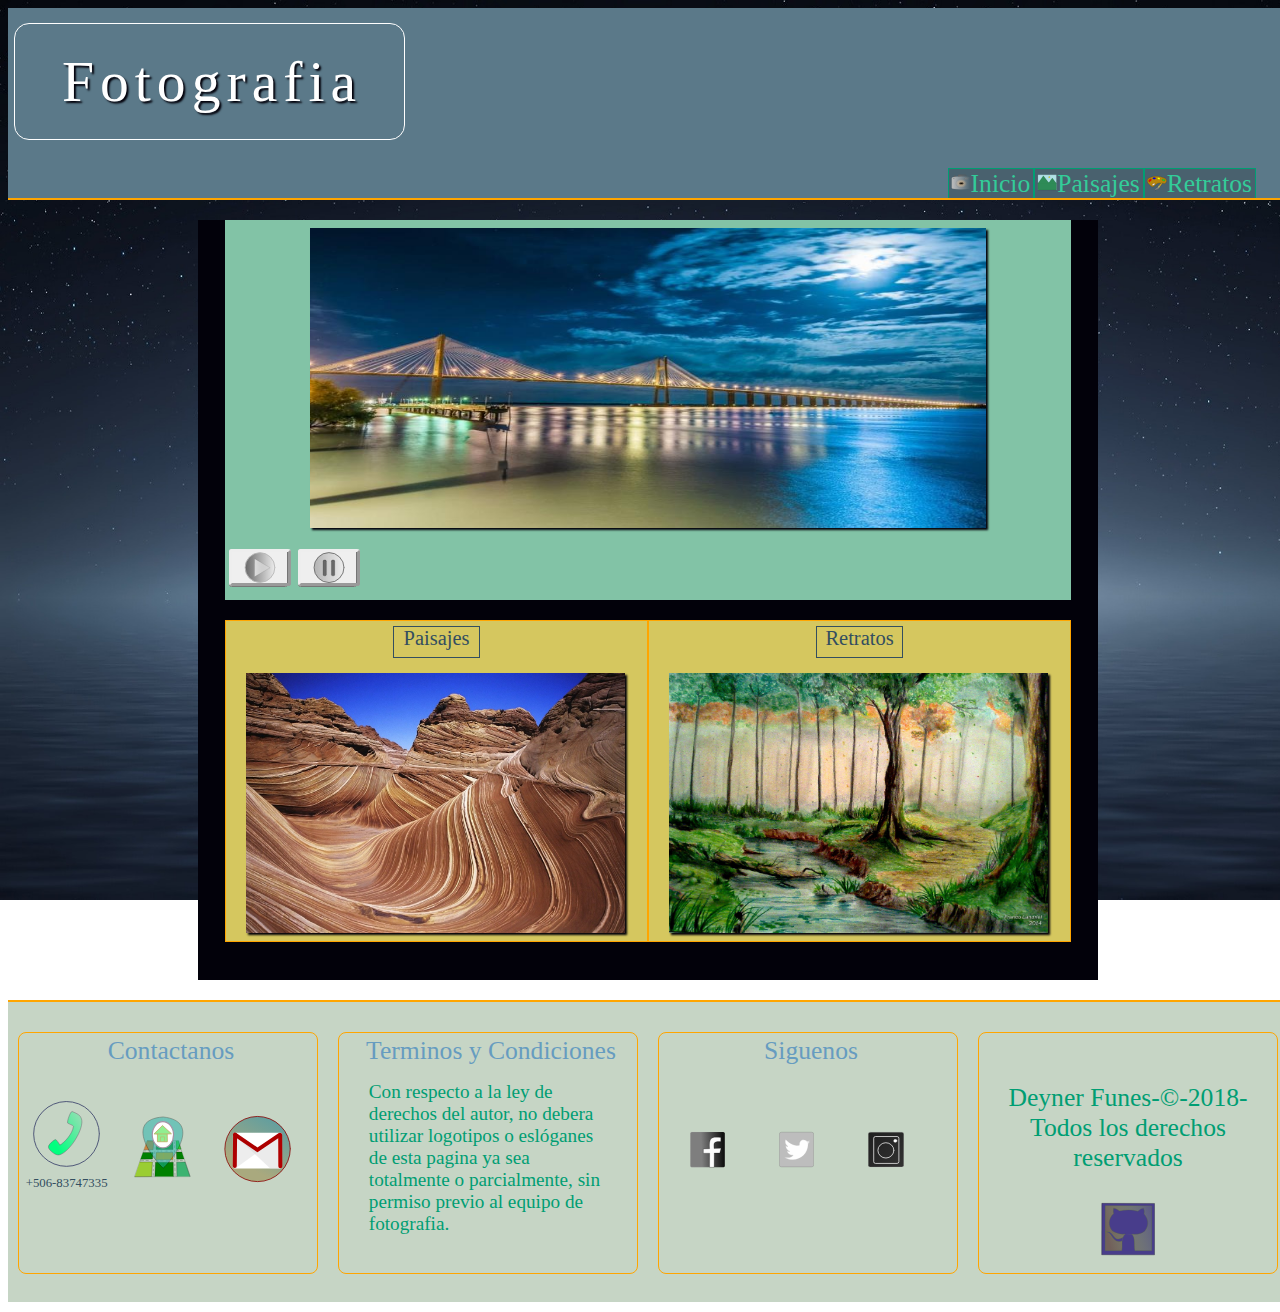
<file: Proyecto CSS y diseño web responsivo/Index.html>
<!doctype html>

<html>

<head>
	
<meta charset="utf-8">
<meta name="viewport" content="width=device-width, user-scalable=yes initial-scale=1.0">

<link href="css/index.css" rel="Stylesheet" type="text/css">
  
 
<title>Fotografía</title>

</head>


<body>

	

<header>

	<div class="title">


		<h1>Fotografia</h1>

	</div>

	

	<div id="menu">

	<nav>

	<li><a href=Index.html><img src="./icons/fotografia.svg" width="30px" height="30px">Inicio</a></li>
	<li><a href="Paisaje.html"><img src="./icons/paisaje.svg" width="30px" height="30px">Paisajes</a></li>
	<li><a href="Retratos.html"><img src="./icons/retrato.svg" width="30px" height="30px">Retratos</a></li>

	</nav>

	</div>


	</header>



	<div id="contenido">

 	<figure>

		<div id="img1">

			<a href=""><img src="./fotografia/argentina.jpg" height="300px" id="fotografia" width="600px"></a>

			<button id="boton1" onclick="Comenzar()"><img src="./icons/play.svg" width="38px" height="30px" title="reproducir"></button>
			<button id="boton2" onclick="Terminar()"><img src="./icons/stop.svg" title="detener"></button>

		</div>
	
	
	<div class="picture">

	<div class="img2">
			<h1>Paisajes</h1>
			<a href=""><img src="./paisajes/arizona.jpg" id="paisajes" title="Paisajes" width="400px" height="250px"></a>
			
		</div>


		<div class="img3">
			<h1>Retratos</h1>
			<a href=""><img src="./retratos/forest.jpg" width="400px" height="250px" title="Retratos"></a>
		</div>	
	</div>

	</figure>

	</div>

	<footer>
		
	
		<div id="contactos">
			<h1>Contactanos</h1>

			<div id="cellphone">
				<img src="./icons/phone.svg" title="cellphone">
				<div>+506-83747335</div>

			</div>

			<div id="adress">

				<a href="https://goo.gl/maps/NHVbmFC8GJL2" target="_blank">
					<img src="./icons/adress.svg" title="direccion">

				</a>

			</div>

			<div id="email">
				  
			<a href="https://myaccount.google.com/" target="_blank">
				<img src="./icons/gmail.svg" title="email">

			</a>
			
			</div>
			
		</div>	


		<div id="politicas">
			<h1>Terminos y Condiciones</h1>
			<p>Con respecto a la ley de derechos del autor, no debera utilizar logotipos o eslóganes de esta pagina ya sea totalmente o parcialmente, sin permiso previo al equipo de fotografia.</p>
		</div>


	<div id="redes_sociales">
		<h1>Siguenos</h1>

	<nav>

		<li>
			<a href="https://m.facebook.com/profile.php?id=100003161313562" target="_blank">
				<img src="./icons/facebook.svg" width="50px" height="50px" title="facebook">
		 </a>

	</li>


	<li>
		<a href="https://twitter.com/FunesDey" target="_blank">
			<img src="./icons/twitter.svg" width="50px" height="50px" title="twitter">
		</a>
	</li>

	<li>
		<a href="https://www.instagram.com/deynefunes529" target="_blank">
				<img src="./icons/Instagram.svg" width="50px" height="50px" title="Instagram">
		</a>
	</li>
				
	</nav>	

	</div>

 		
 		
		<div id="Derechos">	
			<p>Deyner Funes-&copy-2018-Todos los derechos reservados </p>

			<div id="git">
			<a href=""><img src="icons/github.svg" title="ver en github"></a>
			</div>
		</div>

		

	</footer> 


</body>


<script src="./Js/Image.js"></script> 


</html>
</file>
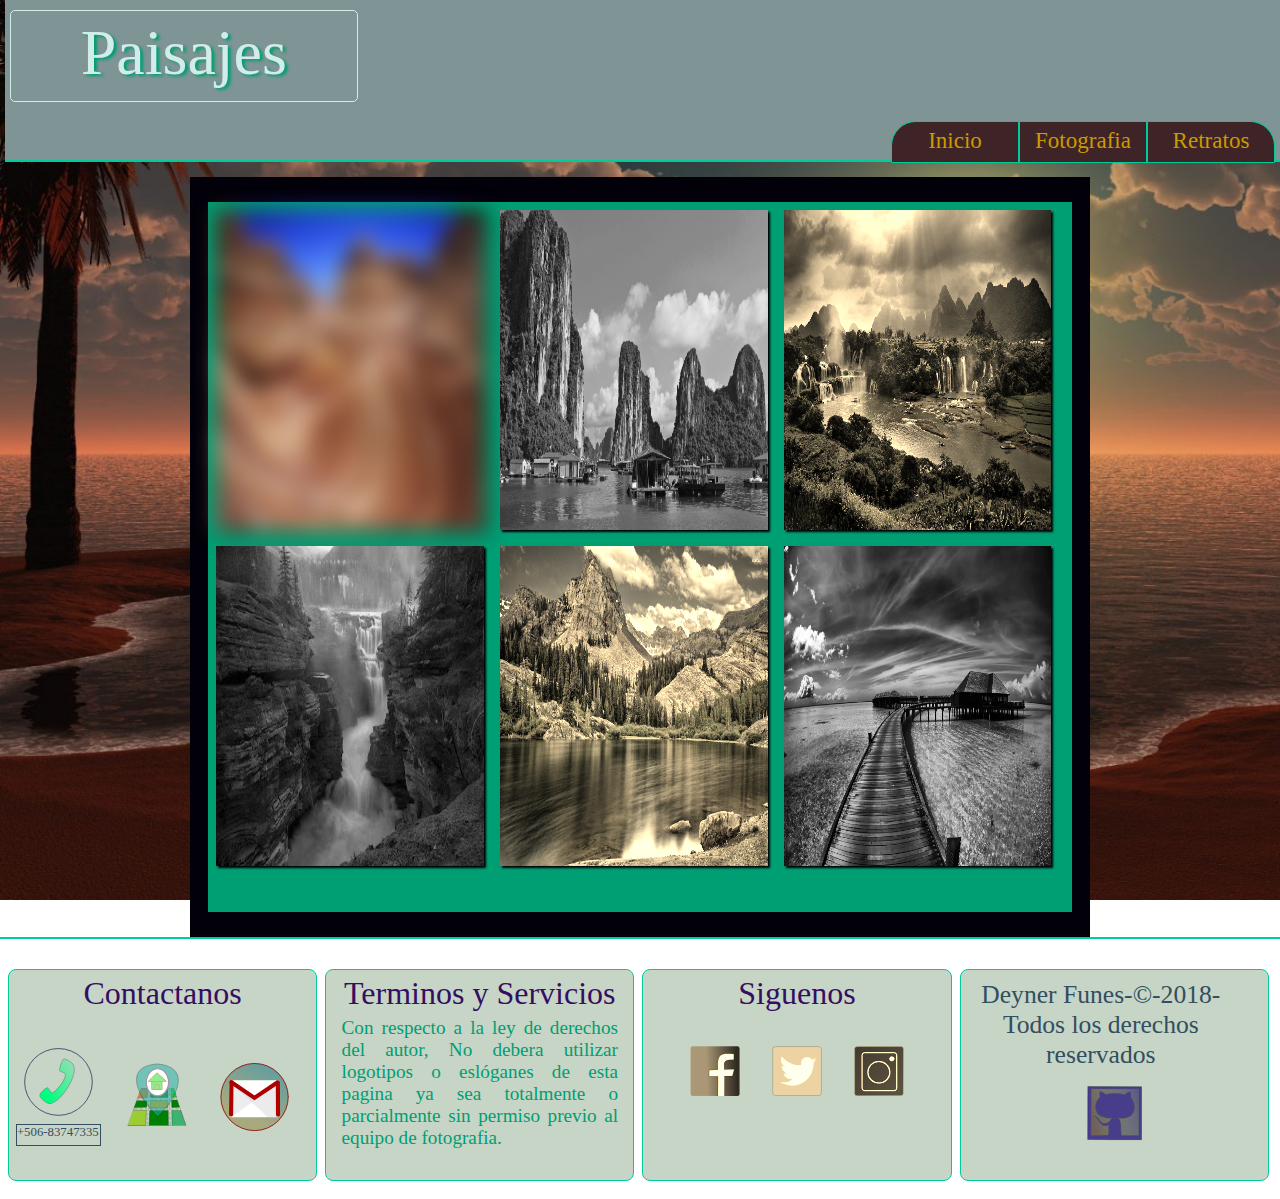
<file: Proyecto CSS y diseño web responsivo/Paisaje.html>
<!Doctype html>
<html>
<head>
<meta name="viewport" content="width=device-width" initial-scale=1.0, user-scalable="no">
<link href="css/Psjs.css" rel="stylesheet" type="text/css">
<title>Paisajes</title>

</head>

<body>


<header>

 

	<h1>Paisajes</h1>

<div class="menu">

	<nav>
		<li><a href="Paisaje.html">Inicio</a></li>
		<li><a href="Index.html" id="link">Fotografia</a></li>
		<li><a href="retratos.html">Retratos</a></li>
	</nav>

</div>

</header>


<div id="contenido">

<section>

	<div class="gallery">

		<div id="pic1">
			<a href=""><img src="./paisajes/arizona.jpg" title="imagen 1 blur effect"></a>
		</div>

		<div id="pic2">
			<a href=""><img src="./paisajes/EB7.jpg" title="imagen 2 grayscale effect"></a>
		</div>

		<div id="pic3">
			<a href=""><img src="./paisajes/nature.jpg" title="imagen 3 sepia effect"></a>
		</div>

		<div id="pic4">
			<a href=""><img src="./paisajes/paisaje.jpg" title="imagen 4 grayscale effect"></a>
		</div>
		
		<div id="pic5">
			<a href=""><img src="./paisajes/psj.jpg" title="imagen 5 sepia effect"></a>	
		</div>

		<div id="pic6">
			<a href=""><img src="./paisajes/stalpob.jpg" title="imagen 6 grayscale effect"></a>
		</div>
		
	</div>

</section>

</div>

<footer>

	<div id="contactos">
			<h1>Contactanos</h1>

			 
			<div id="cellphone">
				<img src="./icons/phone.svg" title="cellphone">
				<div>+506-83747335</div>
			</div>

			<div id="adress">
				<a href="https://goo.gl/maps/NHVbmFC8GJL2" target="_blank"><img src="./icons/adress.svg" title="direccion"></a>
			</div>

			<div id="email">
				  
			<a href="https://myaccount.google.com/" target="_blank">
				<img src="./icons/gmail.svg" title="email">
			</a>
			
			</div>

		</div>
		

		<div id="politicas">
			<h1>Terminos y Servicios</h1>

			<p>Con respecto a la ley de derechos del autor, No debera utilizar logotipos o eslóganes de esta pagina ya sea totalmente o parcialmente sin permiso previo al equipo de fotografia.</p>
			
		</div>

	<div id="redessociales">
		<h1>Siguenos</h1>

	<nav>

		<li>
			<a href="https://m.facebook.com/profile.php?id=100003161313562" target="_blank">
				<img src="./icons/facebook.svg" width="50px" height="50px" title="facebook">
		 </a>

	</li>


	<li>
		<a href="https://twitter.com/FunesDey" target="_blank">
			<img src="./icons/twitter.svg" width="50px" height="50px" title="twitter">
		</a>
	</li>

	<li>
		<a href="https://www.instagram.com/deynefunes529" target="_blank">
				<img src="./icons/Instagram.svg" width="50px" height="50px" title="Instagram">
		</a>
	</li>
				
	</nav>	

	</div>

 
		<div id="derechos">	
			<p>Deyner Funes-&copy-2018-Todos los derechos reservados </p>

			<div id="git">
			<a href=""><img src="icons/github.svg"></a>
		</div>
		</div>

		

</footer>



</body>


</html>
</file>
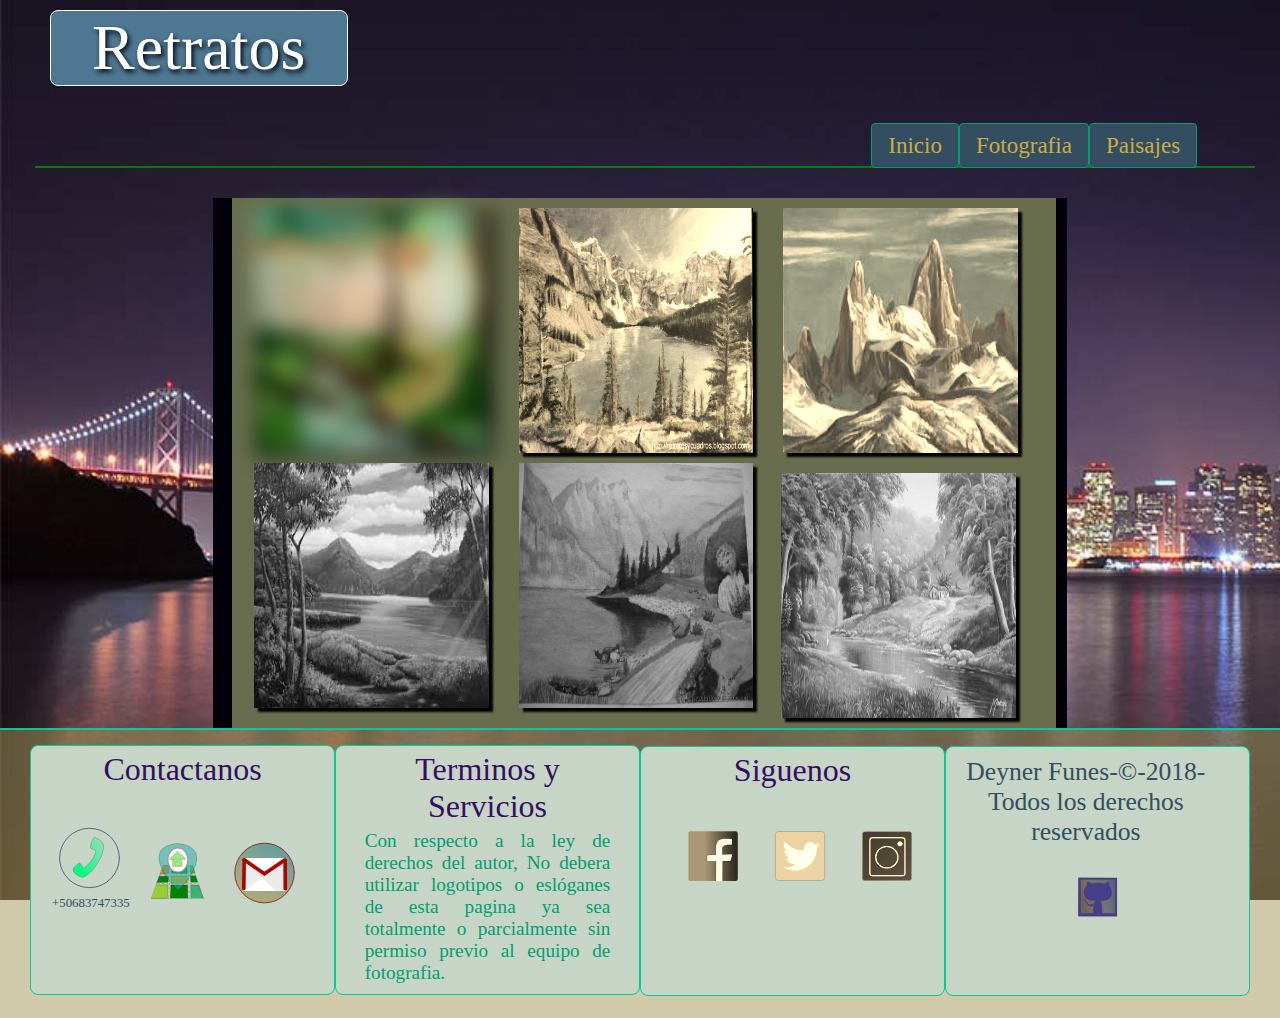
<file: Proyecto CSS y diseño web responsivo/Retratos.html>
<!doctype html>

<html>

<head>

<meta charset="utf-8">
<meta name="viewport" content="width=device-width, initial-scale=1, shrink-to-fit=no">

<title>Retratos</title>

<link href="css/retratos.css" rel="Stylesheet" type="text/css">
<link rel="stylesheet" type="text/css" href="css/bootstrap.min.css">

</head>

<body>
	<div class="container clearfix col-12">

	<header class="cabecera col-lg-12 col-md-12 col-sm-12 col-xs-12 mb-sm-2">
		
		<div class="title col-12 mb-sm-2">


		<h1 class="titulo col-lg-3 col-md-4 col-sm-6 col-xs-3 mt-4 mb-xs-3 mb-sm-1 mt-sm-2">Retratos</h1>

		</div>
		  
		<div class="nav-box col-12 float-lg-right mt-sm-10">

			<nav class="nav col-lg-4 d-flex align-items-end float-lg-right justify-content-center col-md-6 col-sm-6 mt-sm-3">

			<li class="nav-item"><a class="nav-link btn btn-primary" href="retratos.html">Inicio</a></li> 
			<li class="nav-item"><a class="nav-link btn btn-primary" href="Index.html">Fotografia</a></li>
			<li class="nav-item"><a class="nav-link btn btn-primary" href="Paisaje.html">Paisajes</a></li>

			</nav>
		 </div>
	</header>
</div>

<div class="contenido col-12 col-lg-8">

		<div class="row col-12 ml-1">


			<div class="column1 col-lg-4 col-md-4 col-sm-12 col-xs-12">

			<img src="./retratos/forest.jpg" id="image1" class="img-responsive" width="100%" height="245px" title="img1">
			<img src="./retratos/fors.jpg" id="image2" class="img-responsive" width="100%" height="245px" title="img2">

		</div>

			<div class="column2  col-lg-4 col-md-4 col-sm-12 col-xs-12">

			<img src="./retratos/lake.jpg" id="image3" class="img-responsive" width="100%" height="245px" title="img3">
			<img src="./retratos/retrato.jpg" id="image4" class="img-responsive" width="100%" height="245px" title="img4">

		</div>

			<div class="column3 col-lg-4 col-md-4 col-sm-12 col-xs-12">

			<img src="./retratos/rocallosas.jpg" id="image5" class="img-responsive" width="100%" height="245px" title="img5">
			<img src="./retratos/brasilforest.jpg" id="image6" class="img-responsive float-md-right" width="100%" height="245px" title="img6">

		</div>
	</div>

</div>

<footer class="col-xl-12 col-lg-12 col-md-12 col-sm-12 col-xs-12 mr-0 ml-0">


	<div class="foot1 col-xl-12 col-lg-12 col-md-12 col-sm-12 col-xs-12 m-0">

	<div class="contactos col-xl-3 col-lg-3 col-md-6 col-sm-12 col-xs-12">
			<h1>Contactanos</h1>

			 
			<div id="cellphone">
				<img src="./icons/phone.svg" title="cellphone">
				<div>+50683747335</div>
			</div>

			<div id="adress">
				<a href="https://goo.gl/maps/NHVbmFC8GJL2" target="_blank"><img src="./icons/adress.svg" title="direccion"></a>
			</div>

			<div id="email">
				  
			<a href="https://myaccount.google.com/" target="_blank">
				<img src="./icons/gmail.svg" title="email">
			</a>
			
			</div>

		</div>

		

		<div class="politicas col-xl-3 col-lg-3 col-md-6 col-sm-12 col-xs-12">
			<h1>Terminos y Servicios</h1>

			<p>Con respecto a la ley de derechos del autor, No debera utilizar logotipos o eslóganes de esta pagina ya sea totalmente o parcialmente sin permiso previo al equipo de fotografia.</p>
			
		</div>
 
	</div>


    <div class="foot2 col-xl-12 col-lg-12 col-md-12 col-sm-12 col-xs-12">


	<div class="redessociales col-xl-3 col-lg-3 col-md-6 col-sm-12 col-xs-12">
		<h1>Siguenos</h1>

	<nav>

		<li class="nav-item col-4 col-md-4 col-sm-4 col-xs-12">
			<a href="https://m.facebook.com/profile.php?id=100003161313562" target="_blank">
				<img src="./icons/facebook.svg" width="50px" height="50px" title="facebook">
		 </a>

	</li>


	<li class="nav-item col-4 col-md-4 col-sm-4 col-xs-12">
		<a href="https://twitter.com/FunesDey" target="_blank">
			<img src="./icons/twitter.svg" width="50px" height="50px" title="twitter">
		</a>
	</li>

	<li class="nav-item col-4 col-md-4 col-sm-4 col-xs-12">
		<a href="https://www.instagram.com/deynefunes529" target="_blank">
				<img src="./icons/Instagram.svg" width="50px" height="50px" title="Instagram">
		</a>
	</li>
				
	</nav>	

	</div>

 
		<div class="derechos col-xl-3 col-lg-3 col-md-6 col-sm-12 col-xs-12">	
			<p>Deyner Funes-&copy-2018-Todos los derechos reservados </p>

			<div id="git">
				<a href="#"><img src="icons/github.svg" title="Ver en github"></a>
			</div>


		</footer>

	</div>	

</div>
</div>

</body>

</html>
</file>
<file: Proyecto CSS y diseño web responsivo/css/index.css>
@charset "utf-8";

/*css document*/



@media(min-width:900px) {

body{
	width: 100%;	
	height: 960px;
	background-image: url(../Pics/Globe.jpg);
	background-size: cover;
	background-repeat: no-repeat;
	background-attachment: fixed;
}


header{

	width: 100%;
	height: 190px;
	margin: 5px 0px 5px 0px;
	background: #5b7989;
	border-bottom: 2px solid orange;
}

.title{
    width: 100%;
    height: 140px;
    margin: 1px 2px 2px 1px;

}



.title h1{
	width:30%; 
	color: white;
	height: 80px;
	text-align: center;
	font: 4.5vw "Dancing script";
	float: left;
	letter-spacing: 6px;
	padding: 25px 0px 10px 5px;
	margin: 15px 0px 1px 5px;
	text-shadow: #02010a 2px 2px 2px;
	border: 1px solid ;
	border-radius: 15px;
}

#menu{
	width: 28%;
	height: 45px;
	float: right;
	clear: both;
	margin: 12px 8px 1px 2px;	 
}

#menu nav{

	width: 100%;
	height: 40px;
	text-align: center; 
	margin: 5px 5px 1px 1px;
}	

#menu nav li{

	height: 40px;
	width: 34%;
	font: 2vw "Dancing script";	
	list-style: none; 
	padding: 0px 0px 0px 0px;
	margin: 3px -2px 1px -2px;
	background: hsla(0, 1%, 1%, 0.2); 
	border: 1px solid #009e73;
	border-bottom: none;
	display: inline;
}

#menu nav li a{
	width: 100%;
	height: 32px;
	color: #33CC99;
 	text-decoration: none;
 	
 	padding: 0px 0px 4px 0px;
 	margin: 0px 3px 2px 2px;
 	
}

#menu nav li a:hover{
	background-image: url(../Pics/Globe.jpg); 
	padding: 1px 3px 4px 2px;
	color: orange;
	border-radius: 3px;
	border: 1px solid orange;
	margin: -1px;
	border-bottom: none;
}

#menu nav li a img{
 	width: 20px;
 	height:20px;
 	padding-top: 5px;
	margin: 0px;
}

#contenido{
	width: 900px;
	margin: 0 auto;
	background-color:#02010a;
	height: 760px;
	margin: 15px auto 15px auto;	 
}


figure{
	width: 94%;
	height: 750px;
	margin: 20px auto 20px auto;
}

button{
	width: 7%;
	height: 38px;
	margin: 0px 2px 2px 4px;
		 
}
/*boton1 de reproducir y boton2 para detener*/
#boton1 img, #boton2 img{
	width: 130%;
	height: 31px;
	border: 3px outset;
	border-radius: 3px;
	margin: -3px 0px 7px -8px;
	filter: grayscale(100%);
}

#boton1 img:hover, #boton2 img:hover{
	filter: grayscale(0%);
	background-color:#669cc0;

}
#boton1 img:active, #boton2 img:active{
	border: 3px inset;
}

#img1{
	width: 100%;
	height: 380px;
	background-color: #82c3a6;
	 
}

#img h1{
	font: 3vw "Dancing Script";
	text-align: center;
	color: #334e60;

}

#img1 a img{
	width: 80%;
	height: 300px;
	margin: 1% 10% 2% 10%;
	box-shadow:  #02010a 2px 2px 2px;
}

.picture{
	display: flex;
	flex-direction: wrap;
	margin: 20px 0px 10px 0px;
}

.img2, .img3{

	width:50%;
	height:320px;
	color: #334e60;
	background-color: #d5c75f;
	border: 1px solid orange;
}
.img2 h1, .img3 h1{
	width: 20%;
	height: 30px;
	font: 1.6vw "Dancing Script";
	text-align: center;
	margin: 5px auto 0px;
	border: 1px solid
}

.img2 a img, .img3 a img{

	width: 90%;
	height: 260px;
	margin:15px 0px 0px 20px;
	box-shadow:  #02010a 2px 2px 2px;
}

.img2 a img:hover{

	transform: rotate(10deg);
	box-shadow: 5px 3px 5px #82c3a6;
	border: 2px  solid green;

	}

.img3 a img:hover{
	transform: translate(5px 20px);
	box-shadow: 6px 4px 5px #82c3a6;
	border:  2px solid orange;
}

footer{
	width: 100%;
	height: 300px;
	display: flex;
	margin: 5px 2px 10px 0px;
	float: left;
	border-top: 2px solid orange; 
	background-color: #C6d5c5;

}

 

#contactos, #politicas, #redes_sociales, #Derechos{
	
	width: 33%;
	height: 240px;
	float: left;
	background:#C6d5c5;
	border: 1px solid orange;
	border-radius: 8px;
	margin: 30px 10px 0px 10px;

}
 

#redes_sociales h1,#contactos h1, #politicas h1{ 

	width: 100%;
	font: 2vw "Dancing Script";
	text-align: center;
	color: #669cc0;
	margin: 3px;

}
#email, #adress, #cellphone{
	width: 32%;
	height: 100px;
	margin: auto;
	margin-top: 30px;
	float: left;
	 
}
#email img, #adress img, #cellphone img{
	
	width: 70%;
	height: 70px;
	margin-left: 15%;
	 
}
#adress img, #email img{
	margin-top: 15px;
}


#cellphone div{
	width: 100%;
	height: 40px;
	font: 1vw "Dancing Script";
	float: left;
	display: flex;
	clear: both;
	margin: 3% 0% 0% 7%;
	color: #334e60;
	 
}
#Derechos p{
	color: #009e73;
	text-align: center;
	font: 2vw "Dancing Script";
	margin-top: 50px;
 }

 #politicas p{
 	width: 80%;

 	text-align: justify-all;
 	margin: 15px auto 5px auto;
 	font: 1.5vw "Dancing script";
 	color: #009e73;

 }

#redes_sociales nav{

	width: 90%;
	height: 140px;
	display: flex;
	float: left;
	margin: 3px 1px 3px 9px; 
	
}

#redes_sociales nav li{

	width: 22%;
	list-style: none;
	float: left;
 
	margin: 10%  8% 10% 5%;
	height: 80px;		

}

#redes_sociales nav li a{
	width: 100%;
	height: 50px;	
	float: left;
	margin: 0% 8% 0% 0%;
	content: space-between;
	 
}

#redes_sociales nav li a img{
	width: 65%;
	height: 47px;
	margin: 50% 2% 0% 15%;
	text-decoration: none;
	float: left;
	filter: grayscale(100%);

}

#redes_sociales nav li a img:hover{
	filter: grayscale(0%);	
	background-color: #84ccc5; 
	width: 85%;
}
#git{
	width: 90%;
	height: 65px;
	text-align: center;
	margin: 2px auto 10px auto;
}

 #git a img{
	width: 20%;
	height: 60px;
	 
}


}


@media(min-width: 580px) and (max-width: 899px) {

body{
	width: 100%;	
	height: 960px;
	background-image: url(../Pics/Globe.jpg);
	background-size: cover;
	background-repeat: no-repeat;
	background-attachment: fixed;
}


header{

	width: 100%;
	height: 190px;
	margin: 0px 0px 15px 0px;
	background: #5b7989;
	border-bottom: 2px solid #a9c41e;
}

.title{
    width: 100%;
    height: 140px;
    margin: 1px auto 2px auto;

}



.title h1{
	width:80%; 
	color: white;
	height: 80px;
	text-align: center;
	font: 7.5vw "Dancing script";
	letter-spacing: 6px;
	padding: 20px 0px 5px 5px;
	margin: 15px auto 1px auto;
	text-shadow: #02010a 2px 2px 2px;
	border: 1px solid;
	border-radius: 15px;
}

#menu{
	width: 75%;
	height: 55px;
	clear: both;
	margin: 21px auto 1px auto;	 
}

#menu nav{

	width: 100%;
	height: 50px;
	text-align: center; 
	 
	margin: 8px 5px 1px 1px;
}	

#menu nav li{

	height: 40px;
	width: 34%;
	font: 3.4vw "Dancing script";	
	list-style: none; 
	margin: 5px -2px 5px -2px;
	background: hsla(0, 1%, 1%, 0.2); 
	border: 1px solid #009e73;
	border-bottom: none;
	display: inline;
}

#menu nav li a{
	width: 100%;
	height: 30px;
	color: #33CC99;
 	text-decoration: none;
 	padding-bottom: 0px;
 	margin: 0px 3px 2px 2px;
 	
}

#menu nav li a:hover{
	background-image: url(../Pics/Globe.jpg); 
	padding: 1px 3px 2px 2px;
	color: orange;
	border-radius: 3px;
	border: 1px solid #a9c41e;
	margin: -1px;
	border-bottom: none;
}

#menu nav li a img{
 	width: 20px;
 	height:20px;

 	padding-top: 5px;
	margin: 0px;
}

#contenido{
	width: 100%;
	margin: 0 auto;
	background-color:#02010a;
	height: 1120px;
	display: flex;
	margin: 15px auto; 
}


figure{
	width: 94%;
	height: 970px;
	margin: 20px auto 20px auto;
	
}

 

button{
	width: 45px;
	height: 38px;
	margin: -2px 20px 1px 8px;	 
	border: 2px solid;
	border-radius: 4px;
}
/*botones reproducir y detener*/
#boton1 img, #boton2 img{
	width: 40px;
	height: 38px;
	border: 3px outset;
	background-color: gray;
	border-radius: 5px;
	margin: -3px 0px -2px -8px;
	filter: grayscale(100%);	
}

#boton1 img:hover{
	filter: grayscale(0%);
	background-color:#669cc0;
	border-color: #009c73;
}

#boton2 img:hover{
	 background-color: #e69f00;
	filter: grayscale(0%);
	border-color:#d55e00 ;	
}

 

#boton img:active{
	border: 3px inset;
}

#img1{
	width: 100%;
	height: 380px;
	background-color: #82c3a6;	 
}
 

#img1 a img{
	width: 80%;
	height: 300px;
	margin: 2% 10% 2% 10%;
}

.picture{
	height: 680px;
	flex-direction: wrap;
	margin: 20px 0px 10px 0px;
}

.img2, .img3{

	width:100%;
	height:340px;
	background-color: #d5c75f;
	border: 2px solid #a9c41e;
}
.img2 h1, .img3 h1{
	font:3vw "Dancing Script";
	text-align: center;
	color: #660cc0;
}

.img2 a img, .img3 a img{

	width: 90%;
	height: 240px;
	margin:10px 0px 0px 20px;
}
.img2 a img:hover{

	transform: rotate(10deg);
	box-shadow: 5px 3px 5px #82c3a6;
	border: 2px  solid green;

	}

.img3 a img:hover{
	transform: translate(20px, 5px);
	box-shadow: 6px 4px 5px #82c3a6;
	border:  2px solid orange;
}

footer{
	width: 100%;
	height: 590px;
	margin: 0px 0px 15px 0px;
	float: left;
	border-top: 2px solid #a9c41e;
	background-color: #C6d5c5;
} 

 
#contactos, #politicas, #redes_sociales, #Derechos{
	
	width: 46%;
	height: 250px;
	float: left;
	border: 2px solid #a9c41e;
	border-radius: 8px;
	margin: 30px 0px 10px 10px;
	
}

 

#redes_sociales h1,#contactos h1, #politicas h1{ 

	width: 100%;
	font: 3vw "Dancing script";
	text-align: center;
	color: #336699;
	margin: 3px;

}

  
#Derechos p{
	width: 80%;
	height:100px;
	color: #009e73;
	font: 2.6vw "Dancing Script";
	text-align: center;
	margin: 30px auto;

 }
#git{
	width: 90%;
	height: 70px;
	text-align: center;
	margin: auto;
}
#git a img{
	width: 20%;
	height: 65px;
}

#politicas p{
	width: 80%;
	height:100px;
	margin: 20px auto;
	color: #009e73;
	font: 2.6vw "Dancing Script";
	text-align: justify;
}

 
 #cellphone, #adress, #email{
 	width: 32%;
 	height: 90px;
 	text-align: center;
 	margin-top: 30px;
 	float: left;
 }

#email img, #adress img, #cellphone img{
	
	width: 50%;
	height: 50px;
	margin-left: 15%;
	 
}
#adress img, #email img{
	margin-top: 15px;
}


#cellphone div{
	width: 100%;
	height: 20px;
	font: 2.2vw "Dancing Script";
	float: left;
	clear: both;
	text-align: center;
	margin: 0% 3% 0% 20%; 
	color: #340e62;
	 
}

#redes_sociales nav{

	width: 70%;
	height: 140px;
	text-align: center;
	display: flex;
	margin: 35px auto 3px auto; 
	
}

#redes_sociales nav li{

	width: 100%;
	list-style: none;
	text-align: center;
	margin: 24%  8% 24% 5%;
	height: 40px;		

}

#redes_sociales nav li a{
	width: 100%;
	height: 30px;	
	display: inline;
	margin: 0% 8% 0% 0%;
	content: space-between;
	 
}

#redes_sociales nav li a img{
	width: 100%;
	height: 30px;
	margin: 4% 5% 0% 1%;
	text-decoration: none;
	filter: grayscale(100%);
}

#redes_sociales nav li a img:hover{
	filter: grayscale(0%);	
	width: 100%;
}

}


@media (max-width: 579px){

body{
	width: 100%;	
	height: 960px;
	background-image: url(../Pics/woodpainted.jpg);
	background-size: cover;
	background-repeat: no-repeat;
	background-attachment: fixed;
}


header{

	width: 98%;
	height: 125px;
	margin: 0px 0px 15px 2px;
	background: #5b7989;
	border-bottom: 2px solid #340e62;
}

.title{
    width: 100%;
    height: 90px;
    margin: 1px 2px 2px 1px;

}

.title h1{
	width:80%; 
	color: white;
	height: 40px;
	text-align: center;
	font: 5vw "Dancing script";
	letter-spacing: 6px;
	padding: 15px 0px 10px 5px;
	margin: 15px auto 1px auto;
	text-shadow: #02010a 2px 2px 2px;
	border: 1px solid ;
	border-radius: 15px;
}

#menu{
	width: 75%;
	height: 70px;
	margin: 0px auto 0px auto;	 
}

#menu nav{

	width: 100%;
	height: 60px;
	float: left;
	text-align: center; 
	margin: 10px 8px 1px 1px;
}	

#menu nav li{

	height: 50px;
	width: 36%;
	font: 3.5vw "Dancing script";	
	list-style: none; 
	padding: 0px 0px 0px 0px;
	margin: 3px -2px 1px -2px;
	background: hsla(0, 1%, 1%, 0.2); 
	border: 1px solid #340e62;
	display: inline;

	border-bottom: none;
}

#menu nav li a{
	width: 100%;
	height: 45px;
	color: #33CC99;
 	text-decoration: none;
 	padding: 0px 0px 4px 0px;
 	margin: 0px 3px 2px 2px;
 	
}

#menu nav li a:hover{
	background-image: url(../Pics/woodpainted.jpg); 
	padding: 1px 3px 4px 2px;
	color: orange;
	border-radius: 3px;
	border: 1px solid #f5022d;
	margin: -1px;
	border-bottom: none;
}

#menu nav li a img{
 	width: 10%;
 	height:19px;
	margin: 0px;
}

#contenido{
	width: 100%;
	margin: 0 auto;
	background-color:#02010a;
	height: 980px;
	margin: 15px auto; 
}


figure{
	width: 94%;
	height: 810px;
	margin: 20px auto 20px auto;
	
}

 
button{
	width: 32px;
	height: 27px;
	margin: -2px 20px 1px 8px;	 
	border: 2px solid;
	border-radius: 4px;
}
/*botones reproducir y detener*/
#boton1 img, #boton2 img{
	width: 30px;
	height: 27px;
	border: 3px outset;
	background-color: gray;
	border-radius: 5px;
	margin: -3px 0px -2px -8px;
	filter: grayscale(100%);	
}

#boton1 img:hover{
	filter: grayscale(0%);
	background-color:#669cc0;
	border-color: #009c73;
}

#boton2 img:hover{
	 background-color: #e69f00;
	filter: grayscale(0%);
	border-color:#d55e00 ;	
}

 

#boton img:active{
	border: 3px inset;
}

#img1{

	width: 100%;
	height: 380px;
	background-color: #82c3a6;	 
}

#img1 a img{
	width: 80%;
	height: 300px;
	margin: 2% 10% 2% 10%;
}

.picture{
	width:100%;
	margin: 20px auto 10px auto;
}

.img2, .img3{

	width:100%;
	height:280px;
	background-color: #d5c75f;
	 
	margin: 3px 5px 5px 0px;
	border: 2px solid #340e62;
}

.img2 h1, .img3 h1{
	font: 3vw "Dancing Script";
	text-align: center;
	margin: auto;
	color: #663399;
}

.img2 a img, .img3 a img{

	width: 96%;
	height: 200px;
	margin: 15px 10px 0px 10px;
}

.img2 a img:hover{

	transform: rotate(10deg);
	box-shadow: 5px 3px 5px #82c3a6;
	border: 2px  solid green;

	}

.img3 a img:hover{
	transform: translate(20px, 5px);
	box-shadow: 6px 4px 5px #82c3a6;
	border:  2px solid orange;
}

footer{
	width: 98%;
	height: 720px;
	display: block;
	margin: 0px 0px 15px 2px;
	float: left;
	background-color: #C6d5c5;
}

 

#contactos, #politicas, #redes_sociales, #Derechos{
	
	width: 90%;
	height: 140px;
	text-align: center;
	background: hsla(150, 40%, 50%, 0.3);
	border: 1px solid #a11826;
	border-radius: 8px;
	margin: 20px auto 20px auto;

}

#redes_sociales h1,#contactos h1, #politicas h1{ 

	width: 100%;
	font: 5vw "Dancing script";
	float: left;
	text-align: center;
	color: #336699;
	margin: 4px;

}

 

/*Iconos TElEFONO DIRECCION Y CORREO*/

#cellphone, #adress, #email{
 	width: 30%;
 	height: 100px;
 	float: left;
 	margin-left: 8px; 
 	 

 }

#email img, #adress img, #cellphone img{
	
	width: 70%;
	height: 70px;
	margin-left: 12%;
	 
}
#adress img, #email img{
	margin-top: 15px;
}


#cellphone div{
	width: 85%;
	height: 20px;
	font: 3vw "Dancing Script";
	float: left;
	display: flex;
	clear: both;
	margin: 3% 0% 0% 7%;
	color: #334e60;
	 
}


#Derechos p{
	width: 90%;
	height: 50px;
 	color: #334e60;
   	margin: 10px 0px 0px 20px;
   	float: left;
 	font: 4vw "Dancing Script";

 }

 /*Icono de github*/
 #git{
 	width: 90%;
 	height: 60px;
 	margin: auto;
 	text-align: center;
 }

#git a img{
	width: 20%;
	height: 60px;
	margin-top: 10px;
}

 #politicas p{
 	width: 90%;
 	text-align: justify;
 	margin: auto;
 	font: 3.5vw "Dancing Script";
 	color:#334e60;

 }
 

#redes_sociales nav{

	width: 100%;
	height: 60px;
	float: left;	 
}

#redes_sociales nav li{

	width: 22%;
	list-style: none;
	display: flex;
	float: left;
	height: 50px;
	margin: 5%;		
}

#redes_sociales nav li a{

	width: 95%;
	height: 35px;	
	 
}

#redes_sociales nav li a img{

	width: 100%;
	height: 50px; 
	text-decoration: none;
	filter: grayscale(100%);

}

#redes_sociales nav li a img:hover{
	filter: grayscale(0%);	
	width: 100%;
}

}
</file>
<file: Proyecto CSS y diseño web responsivo/css/Psjs.css>
/* CSS Document */
@charset "utf-8";

/*Paisaje estilos*/

@media(min-width:900px){


body{
	margin: 0px;
	width: 100%;
	background-image: url(../Pics/sunset.jpg);
	background-repeat: no-repeat;
	background-attachment: fixed;
	background-size: cover;
}


header{
	width: 100%;
	height: 160px;
	background-color: #7e9495;
	margin: 0px 5px 15px 5px;
	border-bottom: 2px solid #00CC99;
}

header h1{
	width: 27%;
	height: 80px;
	color: #d1ece9;
	font: 5vw "Dancing script";
	margin: 10px 0px 5px 5px;
	float: left;
	padding: 5px 0px 5px 0px;
	text-align: center;
	text-shadow: 3px 2px 3px  #009e73;
	border: 1px solid;
	border-radius: 5px ;

}

.menu{
	width: 30%;
	height: 55px;
	float: right;
	clear: both;
	margin: 0px 10px 0px 2px;
}

.menu nav{
	width: 100%;
	height: 53px;
	text-align: center;
	display:flex;
	margin: 1px 0px 12px 0px;
}

.menu nav li{
	width: 32%;
	height: 30px;
	font: 1.8vw "Dancing script";
	list-style: none;
	padding: 5px 5px;
	margin: 13px 0px 0px 0px;
	border: 1px solid #00CC99; 
	background-color: #3e2427;
}

.menu nav li a{
	height: 55px;
	list-style: none;
	text-decoration: none;
	margin:0px ;
	padding: 5px 2px;
	color: #CC9900;	
	
}

.menu nav li:hover{
	color: orange;
	background: -webkit-linear-gradient(top, #340e62 20%, #7e9495 80%);
 	padding:5px;
	border-bottom: none; 
	 
}


.menu nav li:nth-child(1){
	border-top-left-radius: 25px;
}
 
.menu nav li:nth-child(3){
	border-top-right-radius: 25px;
}


#contenido{
	width: 900px;
	height: 760px;
	display: flex;
	margin: auto;
	background-color: #02010a;
}

section{
	width:96%; 
	margin: 20px 0px 20px 0px; 
	height: 710px;
	margin: auto;
	background-color: #009e73;
}

.gallery{
	width: 100%;
	height:690px;
	margin: auto;
	float: left;
	 
}

#pic1, #pic2, #pic3, #pic4, #pic5, #pic6{
	width:31%;
	height: 320px;
	margin: 8px;
	float: left;
}

#pic1 a img, #pic2 a img, #pic3 a img, #pic4 a img, #pic5 a img, #pic6 a img{
	width: 100%;
	height: 320px;
	box-shadow: #02010a 2px 2px 2px;
}

#pic1 a img{
	filter: blur(10px);
}

#pic2 a img, #pic4 a img, #pic6 a img{
	filter: grayscale(100%);
}

#pic3 a img, #pic5 a img{
	filter: sepia(90%);
}
#pic1 a img:hover, #pic2 a img:hover, #pic3 a img:hover, #pic4 a img:hover,#pic5 a img:hover,#pic6 a img:hover{
	filter: none;
}

footer{
		width: 100%;
		height: 260px;
		display: flex; 
		border-top: 2px solid #00CC99;
}

#contactos, #politicas, #redessociales, #derechos{

	width: 24%;
	height: 210px;
	float: left;
	background-color: #C6d5c5;
	margin: 30px 0px 10px 8px;
	border: 1px solid  #00CC99;
	border-radius: 8px;

}

#contactos h1, #politicas h1, #redessociales h1, #Derechos h1{
	text-align: center;
	font: 2.5vw "Dancing Script";
	margin: 5px 5px;
	color:#340e62;
}

 

#email, #adress, #cellphone{
	width: 32%;
	height: 100px;
	margin: auto;
	margin-top: 30px;
	float: left;
	 
}
 

#email img, #adress img, #cellphone img{
	
	width: 70%;
	height: 70px;
	margin-left: 15%;
	 
}
#adress img, #email img{
	margin-top: 15px;
}


#cellphone div{
	width: 85%;
	height: 20px;
	font: 1vw "Dancing Script";
	float: left;
	display: flex;
	clear: both;
	margin: 3% 0% 0% 7%;
	border: 1px solid; 
	color: #334e60;
	 
}

 
/*twitter instagram facebook*/
#redessociales nav{
	width: 80%;
	height: 140px;
	display: flex;
	margin: 0 auto; 
}

 
#redessociales nav li{
	width: 40%;	
	height: 45px;
	list-style: none;
	margin: 12% 6% 2% 6%;
}

#redessociales nav li a{
	width: 100%;
	height: 50px;		
	display: inline; 
}

#redessociales nav li a img{
	width: 100%;
	filter: sepia(100%); 
}

#redessociales nav li a img:hover{
	filter: sepia(0%);
}

#derechos p{
	width: 90%;
	height: 100px;
	font: 2vw "Dancing Script";
	text-align: center;
	color: #334e60;
	margin: 10px 2px 3px 2px ;
}
#politicas p{
	width: 90%;
	height: 150px;
	font: 1.5vw "Dancing Script";
	text-align: justify;
	margin: 0 auto;
	color: #009e73;

}
#git{
	width: 90%;
	height: 60px;
	text-align: center;
	margin: auto;
}
#git a img{
	width: 20%;
	height: 60px;
}


}

@media(min-width: 580px) and (max-width: 899px){
	
body{
	margin: 0px;
	width: 100%;
	background-image: url(../Pics/serenity.jpg);
	background-attachment: fixed;
	background-size: cover;
	background-repeat: no-repeat;

}


header{
	width: 100%;
	height: 160px;
	background-color: #7e9495;
	margin: 0px 5px 15px 5px;
	border-bottom: 2px solid #fd720f;
}

header h1{
	width: 27%;
	height: 80px;
	color: #d1ece9;
	font: 5vw "Dancing script";
	margin: 0 auto;
	padding: 15px 0px 1px 0px;
	text-align: center;
	text-shadow: 3px 2px 3px  #009e73;
	border: 1px solid;
	border-radius: 5px ;

}

.menu{
	width: 35%;
	height: 53px;
	clear: both;
	 
	margin: 26px auto 0px auto;
}

.menu nav{
	width: 100%;
	height: 32px;
	text-align: center;
	margin: 15px 0px 0px 0px;
}

.menu nav li{
	width: 32%;
	height: 30px;
	font: 2.4vw "Dancing script";
	display: inline;
	float: left;
	padding-top: 5px;
	margin: 1px; 
 }

.menu nav li a{
	width: 100%;
	height: 25px;
	list-style: none;
	text-decoration: none;
	float: left;
	background:-webkit-linear-gradient(top, gray 20%, #008e73 80%);
	padding-top: 5px;
	border: 1px solid;
	 
}

.menu nav li a:hover{
	color: orange;
	background:-webkit-linear-gradient(top, #3e2427 20%, gray 80%);
	border-bottom: none;
	padding-bottom: 1px;
 }

 .menu nav li a:nth-child{
 	border-top-right-radius: 20px;
 }

#contenido{
	width: 100%;
	height: 840px;
	display: flex;
	margin: auto;
}

section{
	width: 100%; 
	background-color: #02010a;
	position: relative;
	margin: 5px 0px 5px 0px;
	height: 850px;
}

.gallery{
	width: 96%;
	margin: auto;
	background-color: #4e7792;
	height: 840px;
	 
}

#pic1, #pic2, #pic3, #pic4, #pic5, #pic6{
	width: 47%;
	height: 260px;
	margin: 8px;
	float: left;
}

#pic1 a img, #pic2 a img, #pic3 a img, #pic4 a img, #pic5 a img, #pic6 a img{
	width: 100%;
	height: 260px;
	display: flex;
	box-shadow:  #02010a 2px 2px 2px;
}

#pic1 a img{
	filter: blur(10px);
	box-shadow:  #02010a 2px 2px 2px;
}
#pic2 a img, #pic4 a img, #pic6 a img{
	filter: grayscale(100%);
}

#pic3 a img, #pic5 a img{
	filter: sepia(90%);
}
#pic1 a img:hover, #pic2 a img:hover, #pic3 a img:hover, #pic4 a img:hover,#pic5 a img:hover,#pic6 a img:hover{
	filter: none;
}

footer{
		width: 100%;
		height: 260px;
		float: left;
		border-top: 2px solid #fd720f;

}

#contactos, #politicas, #redessociales, #derechos{

	width: 46%;
	height: 170px;
	float: left;
	background-color: #C6d5c5;
	margin: 30px 0px 10px 10px;
	border: 1px solid orange;
	border-radius: 8px;

}

#contactos h1, #politicas h1, #redessociales h1, #derechos h1{
	text-align: center;
	font: 2.5vw "Dancing Script";
	margin: 5px 5px;
	color: #CC6633;
}
#email, #adress, #cellphone{
	width: 32%;
	height: 100px;
	margin: auto;
	margin-top: 15px;
	float: left;
	 
}
 

#email img, #adress img, #cellphone img{
	
	width: 70%;
	height: 70px;
	margin-left: 15%;
	 
}
#adress img, #email img{
	margin-top: 15px;
}


#cellphone div{
	width: 90%;
	height: 20px;
	font: 2vw "Dancing Script";
	float: left;
	display: flex;
	clear: both;
	margin: 3% 0% 0% 7%;
	border: 1px solid; 
	color: #334e60;
}

#redessociales nav{
	width: 80%;
	height: 300px;
	display: flex;
	margin: auto;
}

#redessociales nav li{
	width: 26%;	
	height: 35px;
	list-style: none;
	margin: 12% auto 2% auto;
}

#redessociales nav li a{
	width: 70%;
	height: 50px;		 
}

#redessociales nav li a img{
	width: 100%;
	filter: sepia(100%); 
}

#redessociales nav li a img:hover{
	filter: none;
}
 
 
 #politicas p{
 	width: 90%;
	height:160px;
	color: #334e60;
	font: 2.5vw "Dancing Script";
	margin: auto;
	 
	
 }
 #derechos p{
 	width: 80%;
 	font: 3vw "Dancing Script";
 	text-align: center;
 	margin: auto;
 	color: #334e60;
 }

#git{
	width: 90%;
	height: 70px;
	text-align: center;
	margin: auto;
}

 #git a img{
	width: 50%;
	height: 60px;
	margin-top: 10px;
}

}



/*Tablet Mode*/
@media(max-width: 579px){

body{
	width: 100%;
	background-image: url(../Pics/bridge.jpg);
	background-size: cover;
	background-attachment:fixed;
	background-repeat:no-repeat;
}

header{
	width: 100%;
	height: 150px;
	background-color: #7e9495;
	margin: 0px 5px 15px 5px;
	padding-top: 4px;
	border-bottom: 2px solid #fd720f;
}

header h1{
	width: 27%;
	height: 60px;
	color: #d1ece9;
	font: 5vw "Dancing script";
	margin: 5px auto;
	padding: 25px 0px 3px 0px;
	text-align: center;
	text-shadow: 3px 2px 3px  #009e73;
	border: 1px solid;
	border-radius: 5px ;
}

.menu{
	width: 75%;
	height: 53px;
	clear: both;
	margin: 19px auto 0px auto;
}

.menu nav{
	width: 100%;
	height: 32px;
	text-align: center;
	margin: 15px 0px 0px 0px;
}

.menu nav li{
	width: 32%;
	font: 4.2vw "Dancing script";
	display: inline;
	float: left;
	padding-top: 5px;
	margin: 1px; 
 }

.menu nav li a{
	width: 100%;
	height: 25px;
	color: #dddddd;
	list-style: none;
	text-decoration: none;
	float: left;
	background:-webkit-linear-gradient(top, gray 20%, #334e60 80%);
	padding-top: 5px;
	border: 1px solid;
	 
}

.menu nav li a:hover{
	color: orange;
	background:-webkit-linear-gradient(top, #3e2427 20%, gray 80%);
	border-bottom: none;
	padding-bottom: 1px;
 }


#contenido{
	width: 100%;
	height: auto;
	margin: auto;
	background-color: #02010a;
}

section{
	width: 90%; 
	background-color: #ceac41;
	margin: auto;
	height: auto;
}

.gallery{
	width: 90%;
	margin: auto;
	height: 1040px;
	 
}

#pic1, #pic2, #pic3, #pic4, #pic5, #pic6{
	width: 90%;
	height: 160px;
	margin: 4px 15px;
	float: left;
}

#pic1 a img, #pic2 a img, #pic3 a img, #pic4 a img, #pic5 a img, #pic6 a img{
	width: 100%;
	height: 150px;
	display: flex;
	box-shadow: 2px 2px 2px #02010a;
	border: 3px solid green;
}

#pic1 a img{
	filter: blur(10px);
}
#pic2 a img, #pic4 a img, #pic6 a img{
	filter: grayscale(100%);
}

#pic3 a img, #pic5 a img{
	filter: sepia(90%);
}
#pic1 a img:hover, #pic2 a img:hover, #pic3 a img:hover, #pic4 a img:hover,#pic5 a img:hover,#pic6 a img:hover{
	filter: none;
}

footer{
		width: 100%;
		height: 560px;
		float: left;
		border-top: 2px solid #fd720f;

}

#contactos, #politicas, #redessociales, #derechos{
	 width: 90%;
	height: 150px;
	text-align: center;
	background-color: #C6d5c5;
	border: 1px solid;
	border-radius: 8px;
	margin: 20px auto 20px auto;
 
}

#contactos h1, #politicas h1, #redessociales h1, #derechos h1{
	text-align: center;
	font: 4.5vw "Dancing Script";
	margin: 5px 5px;
	color: #CC6633;
}

#email, #adress, #cellphone{
	width: 32%;
	height: 100px;
	margin: auto;
	margin-top: 7px;
	float: left;
	 
}
 

#email img, #adress img, #cellphone img{
	
	width: 70%;
	height: 70px;
	margin-left: 15%;
	 
}
#adress img, #email img{
	margin-top: 15px;
}


#cellphone div{
	width: 100%;
	height: 20px;
	font: 3.7vw "Dancing Script";
	float: left;
	display: flex;
	clear: both;
	margin: 3% 0% 0% 10%;
	text-align: center;
	color: #334e60;
}

#redessociales nav{
	width: 80%;
	height: 300px;
	display: flex;
	margin: auto;
}

#redessociales nav li{
	width: 26%;	
	height: 35px;
	list-style: none;
	margin: 12% auto 2% auto;
}

#redessociales nav li a{
	width: 70%;
	height: 50px;		 
}

#redessociales nav li a img{
	width: 100%;
	filter: sepia(100%); 
}

#redessociales nav li a img:hover{
	filter: sepia(0%);
}
 
 
 #politicas p{
 	width: 90%;
	height:160px;
	color: #009966;
	font: 3.8vw "Dancing Script";
	text-align: justify-all;
	margin: 5px auto;
	 
 }
 #derechos p{
 	width: 80%;
 	height: 50px;
 	text-align: justify-all;
 	margin:15px auto;
 	font: 5vw "Dancing Script";
 	color: #334e60;
 }
 
 #git{
 	width: 90%;
 	height: 70px;
 	text-align: center;
 	margin: auto;
 }
#git a img{
	width: 20%;
	height: 60px;
	margin-top: 10px;
}

}
</file>
<file: Proyecto CSS y diseño web responsivo/css/retratos.css>
@charset "utf-8";
/*Css document*/

@media(min-width: 992px) {

*{
	box-sizing: border-box;

}

body{
	width: 100%;
	height: 100%;
	background-image: url(../Pics/bridge.jpg);
	background-repeat: no-repeat;
	background-attachment: fixed;
	background-size: cover;
}
.container{
	box-sizing: border-box;
}

.clearfix::after {
    display: block;
    content: "";
    clear: both;
  }
	 
.cabecera{

	height: 180px;
	margin: 10px 5px;
	 
}

.titulo{
	color: white;
	height: auto;
	font: 5vw "Dancing Script";
	border: 1px solid white;
	border-radius: 8px;
	background-color: #4e7792;
	text-shadow: 2px 3px 5px #02010a;
	text-align: center;
}

.nav-box{
		 
	float: right;
	clear: both;
	border-bottom: 2px solid green;
	 

	}	

.nav li{
	text-align: left;
	margin-top: 12px; 
	margin-bottom: -7px;
}

.nav li a{
	margin: 1px 0px 5px 0px;
	text-align:left;
	font: 1.8vw "Dancing Script"; 
	color:#ceac41;
	background-color: #334e60;
	border: 1px solid #009e73;

}
.nav li a:hover{
	width: 100%;
	background:-webkit-linear-gradient(top, #3e2427 20%, #340e62 80%);	 
	border: 2px solid #009e73;
	color: #84ccc5;
	border-bottom: none;
}

 
.row{
	background: hsla(70, 30%, 60%, 0.6);
}

.contenido{
	 margin: 0 auto;
	background-color: #02010a;
}

.img-responsive{
	margin: 10px 10px 10px -8px;
	box-shadow: 4px 4px 2px #02010a;
	display: flex;
}
#image1{
	filter: blur(10px);
}

#image2, #image4, #image6{
		filter: grayscale(100%);
}

#image3, #image5{
	filter: sepia(90%);
}

#image1:hover, #image2:hover, #image3:hover, #image4:hover, #image5:hover, #image6:hover{
filter: none;
}
  

footer{
		width: 100%;
		height: 290px;
		display: flex; 
		float: left;
		background: hsla(50, 30%, 49%, 0.5);
		border-top: 2px solid #00CC99;
}

.contactos, .politicas, .redessociales, .derechos{
	 
	height: 250px;
	float: left;
	background-color: #C6d5c5;
	margin: 15px 0px 10px 0px;
	border: 1px solid  #00CC99;
	border-radius: 8px;

}

.contactos h1, .politicas h1, .redessociales h1, .derechos h1{
	text-align: center;
	font: 2.5vw "Dancing Script";
	margin: 5px 5px;
	color:#340e62;
}

 

#email, #adress, #cellphone{
	width: 32%;
	height: 100px;
	margin: auto;
	margin-top: 30px;
	float: left;
	 
}
 

#email img, #adress img, #cellphone img{
	
	width: 70%;
	height: 70px;
	margin-left: 15%;
	 
}
#adress img, #email img{
	margin-top: 15px;
}


#cellphone div{
	width: 85%;
	height: 20px;
	font: 1vw "Dancing Script";
	float: left;
	display: flex;
	clear: both;
	margin: 3% 0% 0% 7%;
	color: #334e60;
	 
}

 
/*twitter instagram facebook*/
.redessociales nav{
	width: 90%;
	height: 140px;
	display: flex;
	margin: 0 auto; 
}

 
.redessociales nav li{
	width: 40%;	
	height: 45px;
	list-style: none;
	margin: 15% 1% 2% 1%;
}

.redessociales nav li a{
	width: 100%;
	height: 50px;		
	display: inline; 
}

.redessociales nav li a img{
	width: 100%;
	filter: sepia(100%); 
}

.redessociales nav li a img:hover{
	filter: sepia(0%);
}

.derechos p{
	width: 90%;
	height: 100px;
	font: 2vw "Dancing Script";
	text-align: center;
	color: #334e60;
	margin: 10px 2px 3px 2px ;
}
.politicas p{
	width: 90%;
	height: 150px;
	font: 1.5vw "Dancing Script";
	text-align: justify;
	margin: 0 auto;
	color: #009e73;

}
 
 #git{
	width: 80%;
	height: 50px;
	margin: 20px auto;
	text-align: center;
 }

#git a img{
	width: 20%;
	margin: auto;
	height: 40px;
}

}
/*Tamaño md con respecto a bootstrap*/
@media(min-width: 768px) and (max-width: 991px){

	
body{
	width: 100%;
	background-image: url(../Pics/bridge.jpg);
	background-repeat: no-repeat;
	background-attachment: fixed;
	background-size: 100% 100%;

}

.container{ 	
	box-sizing:border-box;
}

.clearfix::after{
	display: block;
	content: "";
	clear: both;

}

.cabecera{

	width:100%;
	height: 160px;
	margin: 10px 5px;
	background: hsla(2, 2%, 3%, 0.2);

}

.titulo{
	color: white;
	height: auto;
	font: 7vw "Dancing Script";
	border: 2px solid white;
	border-radius: 8px;
	margin: 0 auto;
	background-color: #4e7792;
	text-shadow: 2px 3px 5px #02010a;
	text-align: center;
}

.nav-box{
	height: 60px;
	margin: 20px auto;
	border-bottom: 2px solid green;
}
  .nav{
  	height: 60px;
	 
	margin: 0px auto 5px auto;
	 
  }

.nav li{
	display: flex;
	margin-bottom: -5px;
}

.nav li a{
	margin: 1px 0px 5px 0px;
	padding: 8px;
	font: 2.6vw "Dancing Script";
	position: relative;
	color:#ceac41;
	background-color: #334e60;
	border: 1px solid #009e73;

}
.nav li a:hover{
	width: 100%;
	background:-webkit-linear-gradient(top, #3e2427 20%, #340e62 80%);	 
	border: 2px solid #009e73;
	color: #84ccc5;
	border-bottom: none;
}

.row{
	 
	background: hsla(100, 35%, 56%, 0.3);
}

.contenido{
	height: auto;
	background-color: #02010a;
}
 

.img-responsive{
	margin: 10px 2px 10px -8px;
	box-shadow: 4px 4px 2px #02010a;
}


#image1{
	filter: blur(10px);
}

#image2, #image4, #image6{
		filter: grayscale(100%);
}

#image3, #image5{
	filter: sepia(90%);
}

#image1:hover, #image2:hover, #image3:hover, #image4:hover, #image5:hover, #image6:hover{
 filter: none;
}


footer{
		width: 100%;
		height: 560px;
		display: inline;
		float: left; 
		background: hsla(50, 30%, 49%, 0.5);
		border-top: 2px solid #00CC99;
}

.foot1, .foot2{
	height: 250px;
	display: flex;	 
}

.contactos, .politicas, .redessociales, .derechos{

	height: 230px;
	background-color: #C6d5c5;
	margin: 15px 0px 9px 2px;
	border: 1px solid  #00CC99;
	border-radius: 8px;

}

.contactos h1, .politicas h1, .redessociales h1, .Derechos h1{
	text-align: center;
	font: 2.5vw "Dancing Script";
	margin: 5px 5px;
	color:#340e62;
}

 

#email, #adress, #cellphone{
	width: 32%;
	height: 100px;
	margin: auto;
	margin-top: 30px;
	float: left;
	 
}
 

#email img, #adress img, #cellphone img{
	
	width: 70%;
	height: 70px;
	margin-left: 15%;
	 
}
#adress img, #email img{
	margin-top: 15px;
}


#cellphone div{
	width: 85%;
	height: 20px;
	font: 1vw "Dancing Script";
	float: left;
	display: flex;
	clear: both;
	margin: 3% 0% 0% 7%;
	color: #334e60;
	 
}

 
/*twitter instagram facebook*/
.redessociales nav{
	width: 100%;
	height: 160px;
	display: flex;
	margin: 0 auto; 
}

 
.redessociales nav li{
	width: 25%;	
	height: 35px;
	list-style: none;
	margin-top: 15%; 
}

.redessociales nav li a{
	width: 100%;
	height: 50px;		
	display: inline; 
}

.redessociales nav li a img{
	width: 130%;
	filter: sepia(100%); 
}

.redessociales nav li a img:hover{
	filter: sepia(0%);
}

.derechos p{
	width: 90%;
	height: 100px;
	font: 3vw "Dancing Script";
	text-align: center;
	color: #334e60;
	margin: 10px 2px 3px 2px ;
}

.politicas p{
	width: 90%;
	height: 150px;
	font: 2.6vw "Dancing Script";
	text-align: justify;
	margin: 0 auto;
	color: #009e73;
}

#git{
	width: 90%;
	height: 70px;
	text-align: center;
	margin: auto;
}

#git a img{
	width: 50%;
	height: 60px;
	margin-top: 10px;
}
}

/*Small-devive-sm-bootstrap*/
@media(max-width: 767px) and (min-width: 544px){

body{
	width: 100%;
	background-image: url(../Pics/bridge.jpg);
	background-repeat: no-repeat;
	background-attachment: fixed;
	background-size: 100% 100%;

}

.container{
	width: 100%;

}

.cabecera{

	width:100%;
	height: 170px;
	margin: 10px 5px;
	background: hsla(2, 2%, 3%, 0.2);

}
	.title{
		height:70px;
		 
	}	
.titulo{
	color: white;
	height: auto;
	font:5vw "Dancing Script";
	border: 2px solid white;
	border-radius: 8px;
	margin: auto;
	background-color: #4e7792;
	text-shadow: 2px 3px 5px #02010a;
	text-align: center;
}
.nav-box{
	height: 38vh;
}
.nav{
	height: 38vh;
	margin: auto;
	 
}
.nav li{
	text-align: left;
	display: inline;
	
}

.nav li a{
	margin: 15px 0px 5px 0px;
	padding: 8px;
	text-align:left;
	font: 2.8vw "Dancing Script";
	position: relative;
	color:#ceac41;
	background-color: #334e60;
	border: 1px solid #009e73;

}
.nav li a:hover{
	width: 100%;
	background:-webkit-linear-gradient(top, #3e2427 20%, #340e62 80%);	 
	border: 2px solid #009e73;
	color: #84ccc5;
	border-bottom: none;
	border-top: none;
}

 
.row{
	 
	background: hsla(100, 35%, 56%, 0.3);
}

.contenido{
	width: 900px;
	height: auto;
	background-color: #02010a;
}

.img-responsive{
	margin: 10px 10px 10px -8px;
	box-shadow: 4px 4px 2px #02010a;
}

#image1{
	filter: blur(10px);
}

#image2, #image4, #image6{
		filter: grayscale(100%);
}

#image3, #image5{
	filter: sepia(90%);
}

#image1:hover, #image2:hover, #image3:hover, #image4:hover, #image5:hover, #image6:hover{
 filter: none;
}


footer{
		width: 100%;
		height: auto;
		display: flex; 
		float: left;
		background: hsla(50, 30%, 49%, 0.5);
		border-top: 2px solid #00CC99;
}

.foot1, .foot2{
	height: auto;
}

.contactos, .politicas, .redessociales, .derechos{

	height: 230px;
	float: left;
	background-color: #C6d5c5;
	margin: 30px 0px 10px 2px;
	border: 1px solid  #00CC99;
	border-radius: 8px;

}

.contactos h1, .politicas h1, .redessociales h1, .Derechos h1{
	text-align: center;
	font: 4.5vw "Dancing Script";
	margin: 5px 5px;
	color:#340e62;
}

 

#email, #adress, #cellphone{
	width: 32%;
	height: 100px;
	margin: auto;
	margin-top: 30px;
	float: left;
	 
}
 

#email img, #adress img, #cellphone img{
	
	width: 70%;
	height: 70px;
	margin-left: 15%;
	 
}
#adress img, #email img{
	margin-top: 15px;
}


#cellphone div{
	width: 85%;
	height: 20px;
	font: 3vw "Dancing Script";
	float: left;
	display: flex;
	clear: both;
	margin: 3% 0% 0% 7%;
	color: #334e60;
	 
}

 
/*twitter instagram facebook*/
.redessociales nav{
	height: 100px;
	display: flex;
	margin: 5px 3px 5px 5px; 
}

 
.redessociales nav li{
	height: auto;
	list-style: none;
	float: left;
	margin: 10% 0% 2% 0%;
}

.redessociales nav li a{
	width: 10%;
	height: 50px;		
	display: inline; 
}

.redessociales nav li a img{
	width: 100%;
	filter: sepia(100%); 
}

.redessociales nav li a img:hover{
	filter: sepia(0%);
}

.derechos p{
	width: 90%;
	height: 100px;
	font: 4vw "Dancing Script";
	text-align: center;
	color: #334e60;
	margin: 30px 2px 3px 2px ;
}
.politicas p{
	width: 90%;
	height: 150px;
	font: 3.5vw "Dancing Script";
	text-align: justify;
	margin: 0 auto;
	margin-top: 20px;
	color: #009e73;

}

#git{
	width: 90%;
	height: 70px;
	text-align: center;
	margin: auto;
}
#git a img{
	width: 50%;
	height: 60px;
	margin-top: 10px;
}

}

@media(max-width: 544px){

	body{
	width: 100%;
	background-image: url(../Pics/bridge.jpg);
	background-repeat: no-repeat;
	background-attachment: fixed;
	background-size: 100% 100%;

}

.container{
	width: 100%;
	height: auto;
}

.cabecera{

	width:100%;
	height: 95px;
	margin: 10px 5px;
	 
	background: hsla(2, 2%, 3%, 0.2);

}
.titulo{
	color: white;
	font:6vw "Dancing Script";
	border: 2px solid white;
	border-radius: 8px;
	background-color: #4e7792;
	text-shadow: 2px 3px 5px #02010a;
	text-align: center;
}
.nav-box{
	height: auto;
}

  .nav{
	 
	margin: 7px 0px 5px 20px
  }

.nav li{
	text-align: left;
	display: flex;
	
}

.nav li a{
	margin: 15px 0px 5px 0px;
	padding: 8px;
	text-align:left;
	font: 2.5vw "Dancing Script";
	position: relative;
	color:#ceac41;
	background-color: #334e60;
	border: 1px solid #009e73;

}
.nav li a:hover{
	width: 100%;
	background:-webkit-linear-gradient(top, #3e2427 20%, #340e62 80%);	 
	border: 2px solid #009e73;
	color: #84ccc5;
	border-bottom: none;
}

 
.row{
	 
	background: hsla(100, 35%, 56%, 0.3);
}

.contenido{
	width: 900px;
	height: auto;
	background-color: #02010a;
}

.img-responsive{
	margin: 10px 10px 10px -8px;
	box-shadow: 4px 4px 2px #02010a;
}

#image1{
	filter: blur(10px);
}

#image2, #image4, #image6{
		filter: grayscale(100%);
}

#image3, #image5{
	filter: sepia(90%);
}

#image1:hover, #image2:hover, #image3:hover, #image4:hover, #image5:hover, #image6:hover{
filter: none;
}

footer{
		width: 100%;
		height: auto;
		display: flex; 
		float: left;
		background: hsla(50, 30%, 49%, 0.5);
		border-top: 2px solid #00CC99;
}

.contactos, .politicas, .redessociales, .derechos{

	height: 230px;
	float: left;
	background-color: #C6d5c5;
	margin: 30px 0px 10px 2px;
	border: 1px solid  #00CC99;
	border-radius: 8px;

}

.contactos h1, .politicas h1, .redessociales h1, .Derechos h1{
	text-align: center;
	font: 3.5vw "Dancing Script";
	margin: 5px 5px;
	color:#340e62;
}

 

#email, #adress, #cellphone{
	width: 32%;
	height: 100px;
	margin: auto;
	margin-top: 30px;
	float: left;
	 
}
 

#email img, #adress img, #cellphone img{
	
	width: 70%;
	height: 70px;
	margin-left: 15%;
	 
}
#adress img, #email img{
	margin-top: 15px;
}


#cellphone div{
	width: 85%;
	height: 20px;
	font: 3vw "Dancing Script";
	float: left;
	display: flex;
	clear: both;
	margin: 3% 0% 0% 7%;
	color: #334e60;
	 
}

 
/*twitter instagram facebook*/
.redessociales nav{
	width: 90%;
	height: 140px;
	display: flex;
	margin: 0 auto; 
}

 
.redessociales nav li{
	width: 40%;	
	height: 45px;
	list-style: none;
	margin: 15% 1% 2% 1%;
}

.redessociales nav li a{
	width: 100%;
	height: 50px;		
	display: inline; 
}

.redessociales nav li a img{
	width: 100%;
	filter: sepia(100%); 
}

.redessociales nav li a img:hover{
	filter: sepia(0%);
}

.derechos p{
	width: 90%;
	height: 100px;
	font: 4vw "Dancing Script";
	text-align: center;
	color: #334e60;
	margin: 20px 2px 3px 2px ;
}
.politicas p{
	width: 90%;
	height: 150px;
	font: 4vw "Dancing Script";
	text-align: justify;
	margin: auto;
	margin-top: 15px;
	color: #009e73;

}
#git{
	width: 90%;
	height: 70px;
	text-align: center;
	margin: auto;
}
#git a img{
	width: 50%;
	height: 60px;
	margin-top: 10px;
}

}
</file>
